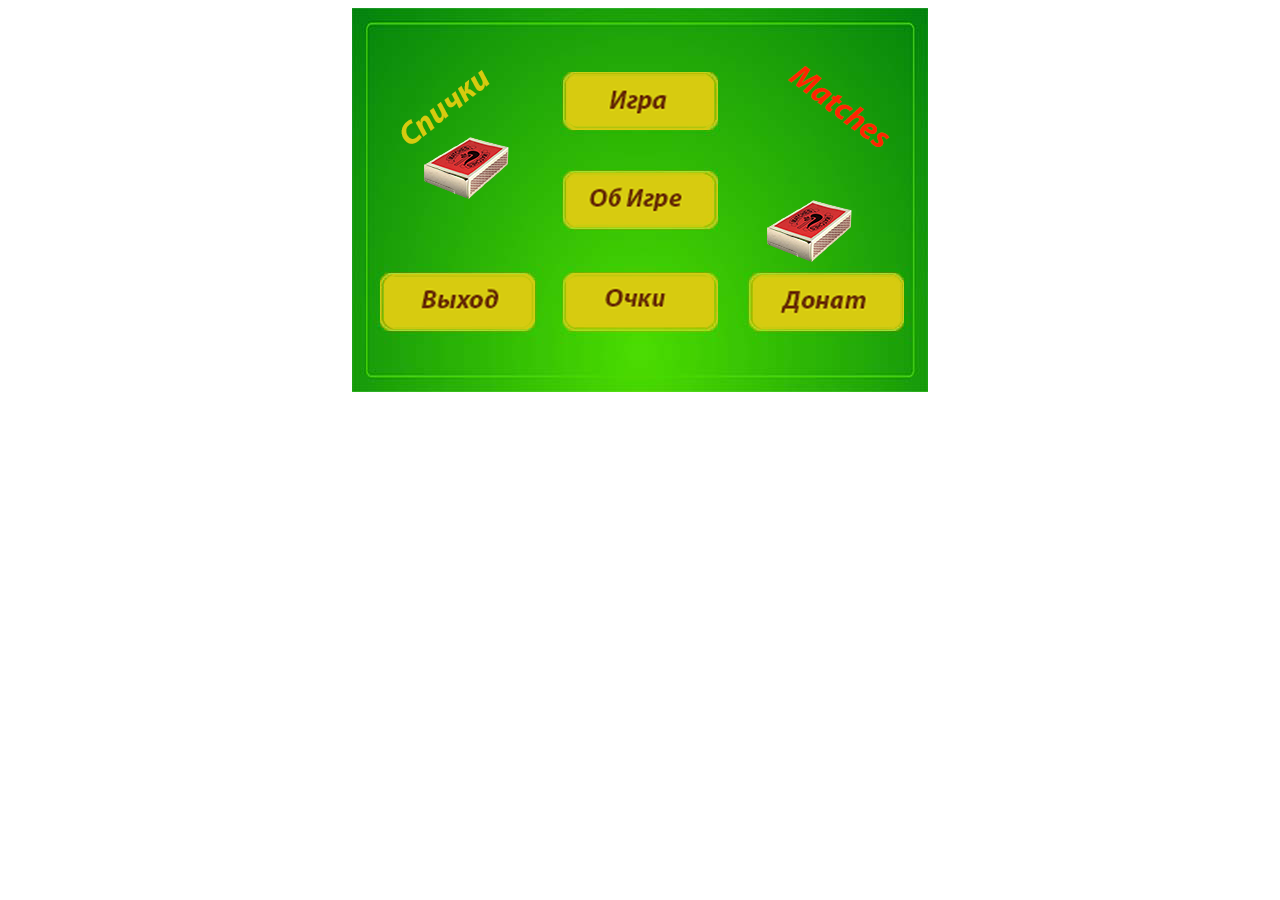
<file: index.html>
<!DOCTYPE html>
<html>
    <head>
        <meta charset="utf-8">
        <title>Заголовки в HTML5</title>
    </head>
 <body>

 <center>
 <div> <img src="images/holstandbuttons1.png" alt="game fild" usemap="#Game"></div>
 <p><map name="Game">
 <area shape="rect" coords="210,65,360,120" href="game.html" alt="Играть" title="Игра">
 <area shape="rect" coords="210,160,360,220" href="help.html" alt="Помощь" title="Об Игре">
 <area shape="rect" coords="210,260,360,320" href="score.html" alt="Достижения" title="Очки">
 <area shape="rect" coords="30,260,180,320" href="index.html" alt="Выйти" title="Выйти">
 <area shape="rect" coords="390,260,550,320" href="donate.html" alt="Подкинуть денег" title="Подкинуть копеечку">
 
 </map></p>
</center>
 </body>
 </html>
</file>
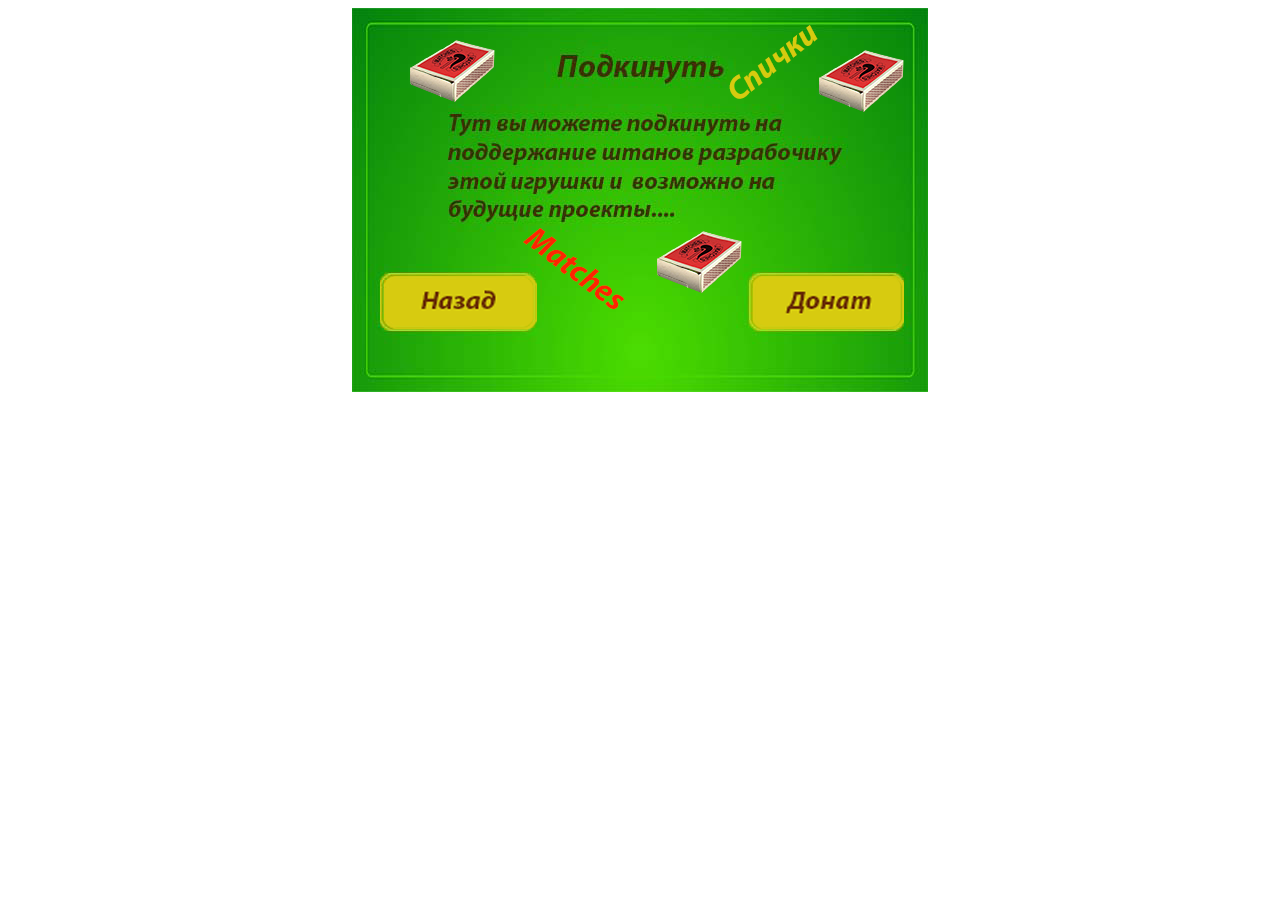
<file: donate.html>
<!DOCTYPE html>
<html>
    <head>
        <meta charset="utf-8">
        <title>Заголовки в HTML5</title>
    </head>
 <body>

 <center>
 <div> <img src="images/donate.png" alt="game fild" usemap="#Game"></div>
 <p><map name="Game">
 <area shape="rect" coords="210,65,360,120" href="game.html" alt="Играть" title="Игра">
 <area shape="rect" coords="210,160,360,220" href="help.html" alt="Помощь" title="Игра">
 <area shape="rect" coords="210,260,360,320" href="score.html" alt="Достижения" title="Игра">
 <area shape="rect" coords="30,260,180,320" href="index.html" alt="Выйти" title="Игра">
 <area shape="rect" coords="390,260,550,320" href="donate.html" alt="Подкинуть денег" title="Игра">
 
 </map></p>
</center>
 </body>
 </html>
</file>
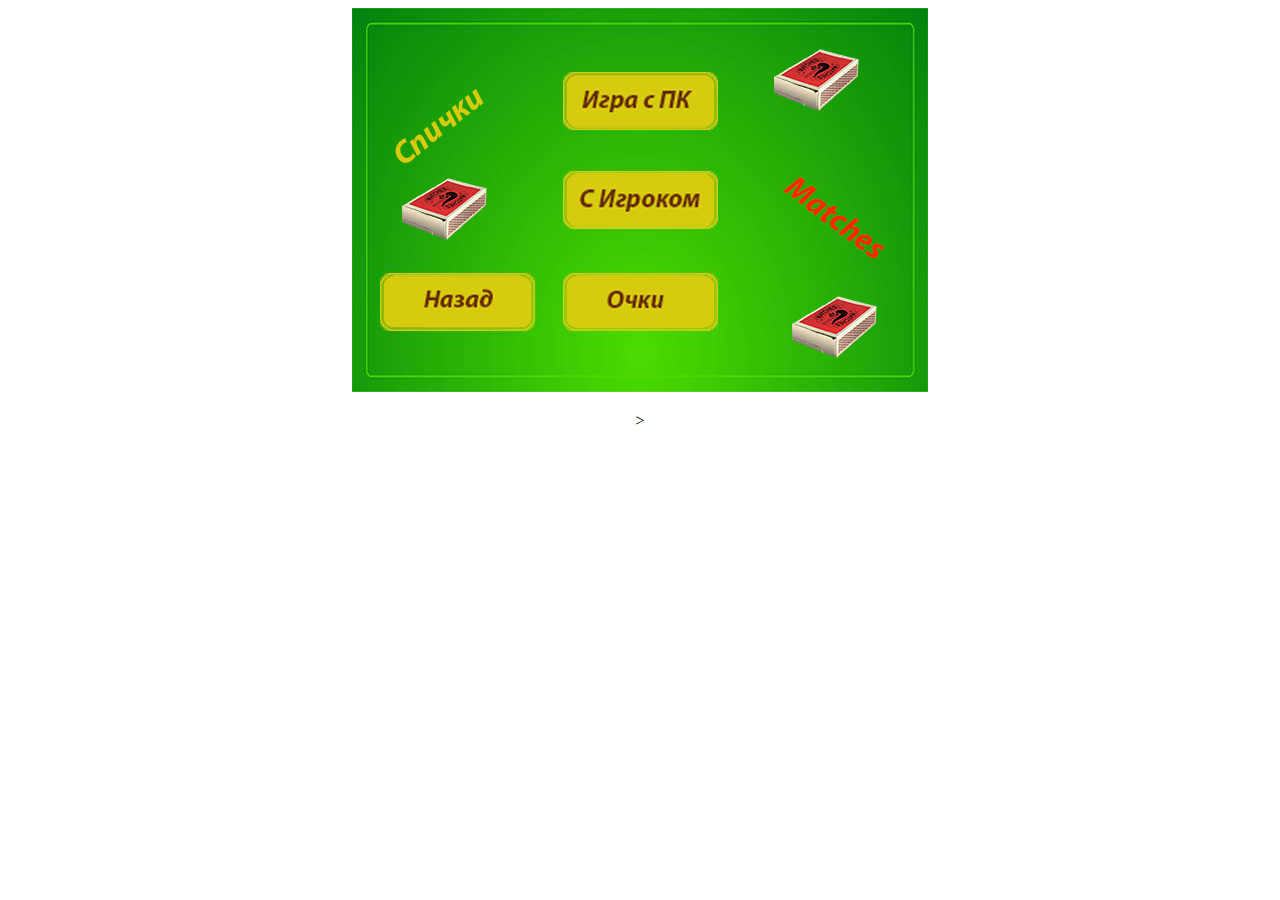
<file: game.html>
<!DOCTYPE html>
<html>
    <head>
        <meta charset="utf-8">
        <title>Заголовки в HTML5</title>
    </head>
 <body>

 <center>
 <div> <img src="images/game.png" alt="game fild" usemap="#Game"></div>
 <p><map name="Game">
 <area shape="rect" coords="210,65,360,120" href="mainnew.html" alt="Играть" title="Играть с Компом">
 <area shape="rect" coords="210,160,360,220" href="mainnew.html" alt="Помощь" title="Играть с Человеком">
 <area shape="rect" coords="210,260,360,320" href="score.html" alt="Достижения" title="Очки">
 <area shape="rect" coords="30,260,180,320" href="index.html" alt="Выйти" title="Назад">
 >
 
 </map></p>
</center>
 </body>
 </html>
</file>
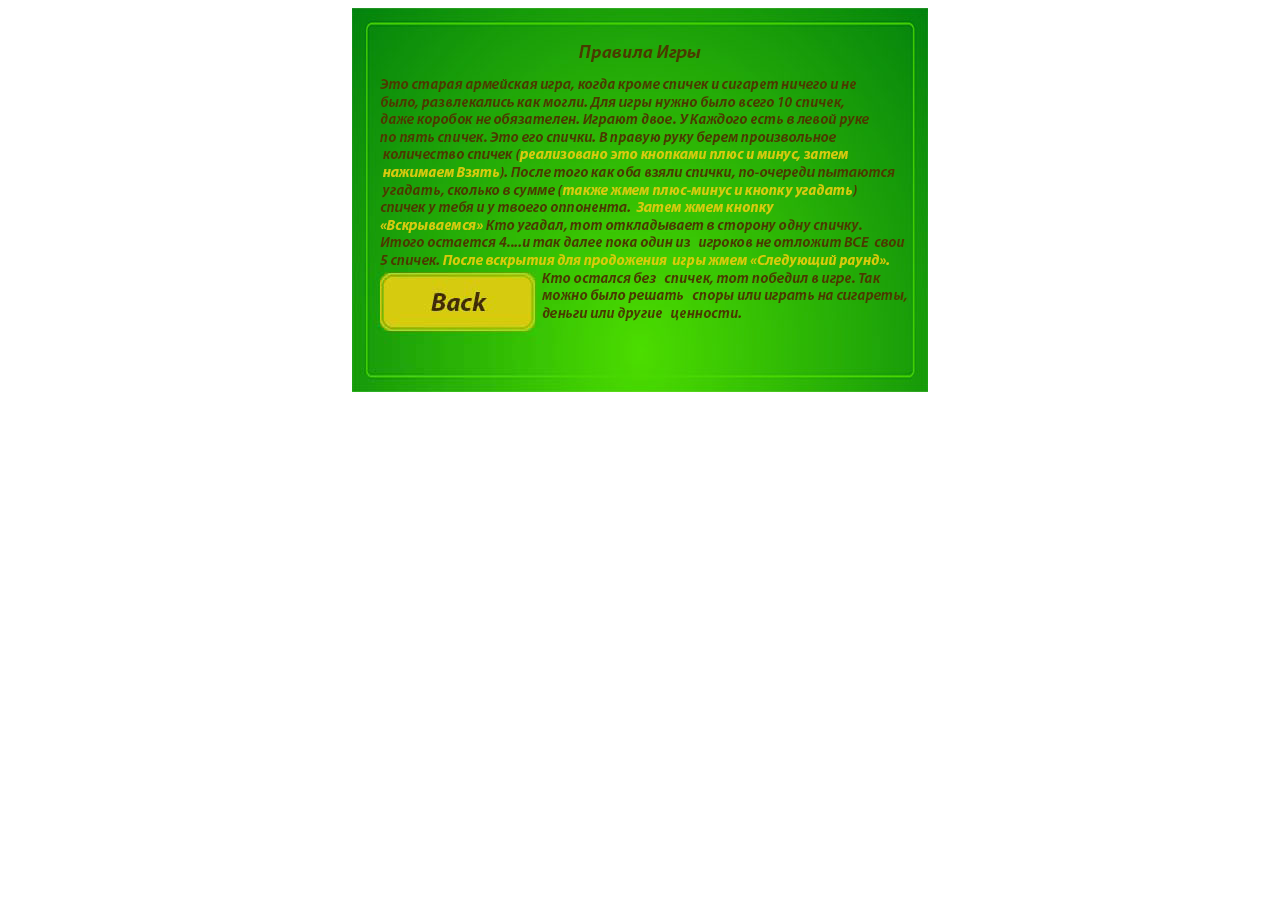
<file: help.html>
<!DOCTYPE html>
<html>
    <head>
        <meta charset="utf-8">
        <title>Заголовки в HTML5</title>
    </head>
 <body>

 <center>
 <div> <img src="images/help2.png" alt="game fild" onclick="history.back();" value="Назад" usemap="#Game"></div>
 <p><map name="Game">

 <area shape="rect" coords="30,260,180,320" href="#" onclick="history.back();return false;" alt="Выйти" title="Назад">

 
 </map></p>
</center>
 </body>
 </html>
</file>
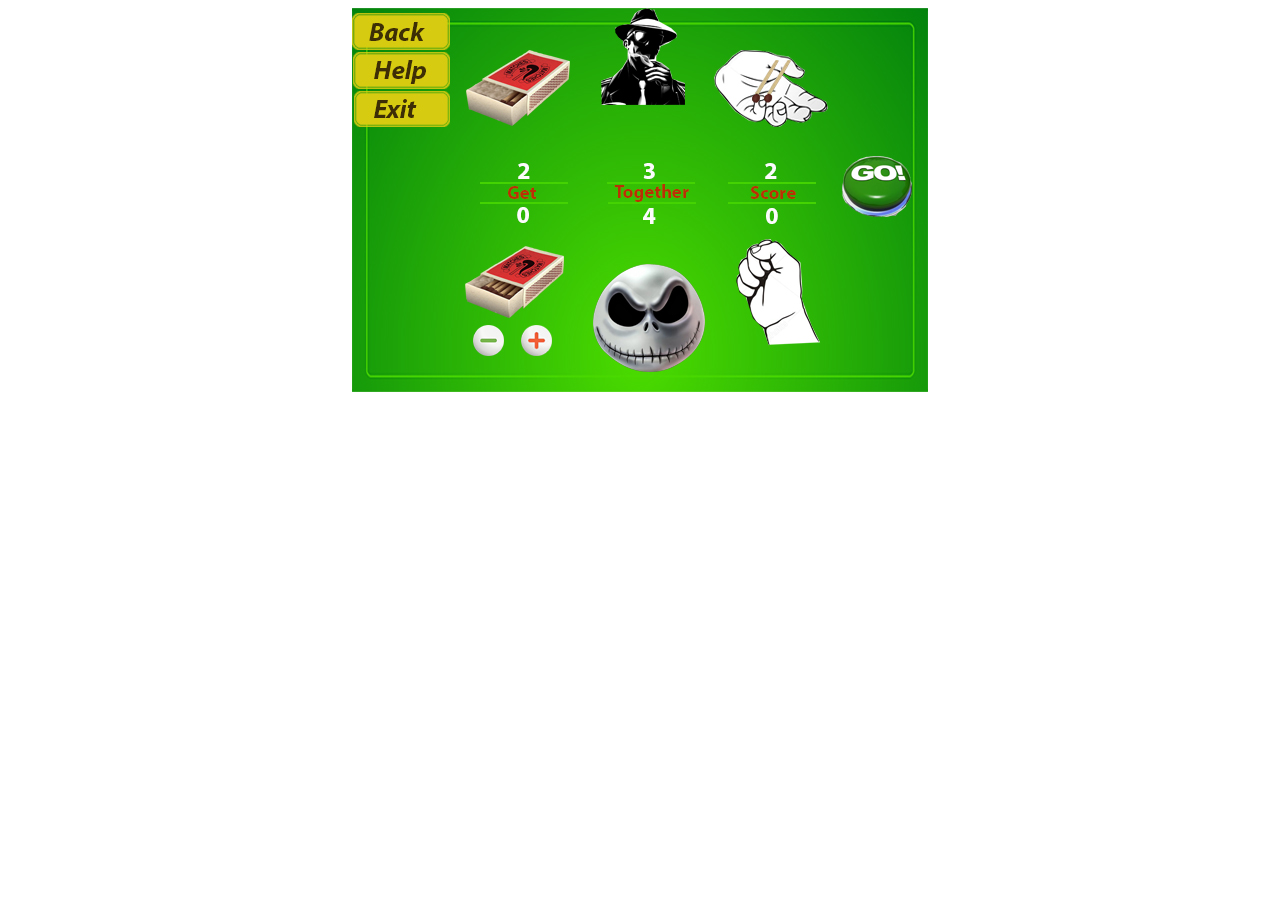
<file: main.html>
<!DOCTYPE html>
<html>
    <head>
        <meta charset="utf-8">
        <title>Заголовки в HTML5</title>
    </head>
 <body>

 <center>
 <div> <img src="images/mainfield.jpg" alt="game fild" usemap="#Game"></div>
 <p><map name="Game">
 <area shape="rect" coords="210,65,360,120" href="index.html" alt="Играть" title="Игра">
 <area shape="rect" coords="210,160,360,220" href="help.html" alt="Помощь" title="Игра">
 <area shape="rect" coords="210,260,360,320" href="score.html" alt="Достижения" title="Игра">
 <area shape="rect" coords="30,260,180,320" href="index.html" alt="Выйти" title="Игра">
 <area shape="rect" coords="390,260,550,320" href="donate.html" alt="Подкинуть денег" title="Игра">
 
 </map></p>
</center>
 </body>
 </html>
</file>
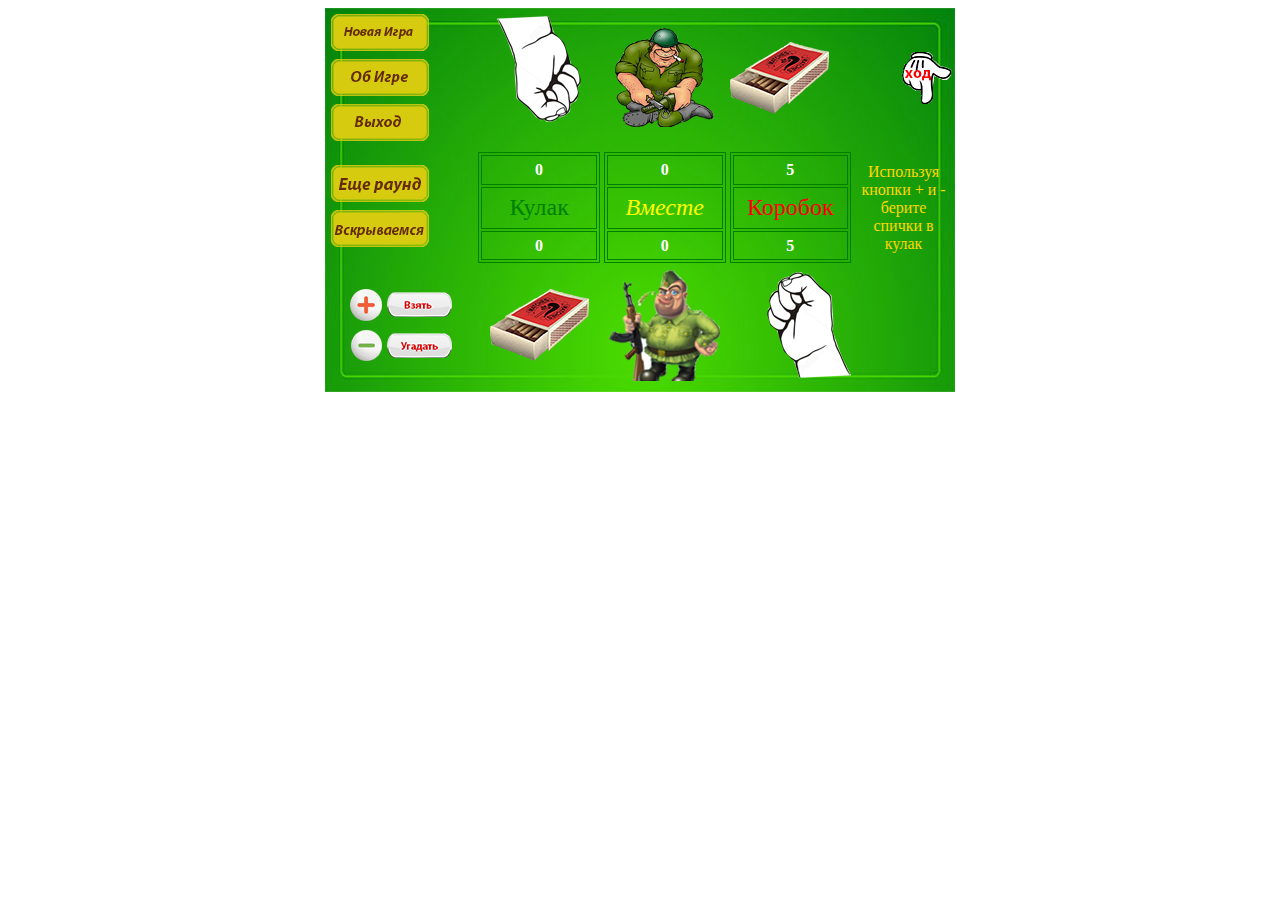
<file: mainnew.html>
<!DOCTYPE html>
<html>
    <head>
        <meta charset="utf-8">
        <title>Заголовки в HTML5</title>
		<link rel="stylesheet" href="css/style.css">
    </head>
 <body>

 	<script src="js/script3.js"></script>

 <table style="background-image:url(images/mainfieldempty.jpg)" align="center" width="630px" height="384" border="0">
	<tr height="33%">
		<td width="24%">
			
			<table border="0">

				<tr>
					<td style="cursor: pointer;" onclick="startGameButton()"><img src=images/nachatIgru.png></td>
				</tr>	
				
				<tr>
					<td><a href="help.html" onclick="goTo('help.html'); return false;"><img src=images/obIgre.png></td>
				</tr>
				<tr>
					<td><a href="index.html"><img src=images/vihod.png></td>
				</tr>

			</table>
		
		</td>

		<td width="20%" align="center"><img id ="compHand" src=images/handclosed2.png></p></td>
		<td width="20%" align="center" vertical-align:"top"><img src=images/avasoldier.png></td>
		<td width="20%"><img id ="boxComp" src=images/box5.png></td>
		<td width="20%" align="right"><img id="turnIs" src="images/downT.png"</td>
	</tr>


	<tr height="34%">
		<td width="24%">
			<table>
				<td  style="cursor: pointer;" align="left" onclick="nextRoundButton()"><img src="images/oneMoreRound.png"></td>
				
				
				<tr><td style="cursor: pointer;" align="left" onclick="goButton()"><img src="images/check.png"></td></tr>

				
			</table>
		</td>

		<td>
			<table border="1" bordercolor="green" width="100%" height="100%">

				<tr>
					<td align="center"><font color="white"><b id="compGetField">0</b></td>
				</tr>	
				
				<tr>
					<td align="center"><font color="green" size="5">Кулак</td>
				</tr>
				<tr>
					<td align="center"><font color="white"><b id="playerGetField">0</b></td>
				</tr>

			</table>	
		</td>


		<td>
			<table border="1" bordercolor="green" width="100%" height="100%">

				<tr>
					<td align="center"><font color="white"><b id='compGuessField'>0</b></td>
				</tr>	
				
				<tr>
					<td align="center"><font color="yellow" size="5"><i id='together'>Вместе</i></td>
				</tr>
				<tr>
					<td align="center"><font color="white"><b id='playerGuessField'>0</b></td>
				</tr>

			</table>
		</td>

		<td>
			<table border="1" bordercolor="green" width="100%" height="100%">

				<tr>
					<td align="center"><font color="white"><b id ="compScore">5</b></td>
				</tr>	
				
				<tr>
					<td align="center"><font color="red" size="5">Коробок</td>
				</tr>
				<tr>
					<td align="center"><font color="white"><b id ='playerScore'>5</b></td>
				</tr>

			</table>
		</td>


		<td align="center"><font color="#FFD700" size="3"><span id="poleStatusa">Используя кнопки + и - берите спички в кулак</span></td>

	</tr>

	<tr height="33%">
		
		<td>
			<table border="0" align="center">
			<tr>
				<td><span style="cursor: pointer;" onclick="plusButton()"><img src="images/smallplus.png"></span>
				</td>
				<td><span style="cursor: pointer;" onclick="playerGetButton()"><img id="get2" src="images/takebutton1.png"></span>
				</td>

		</tr>

			<tr>
				<td><span style="cursor: pointer;" onclick="minusButton()"><img src="images/smallminus.png"></span>
				</td>
				<td><span style="cursor: pointer;" onclick="playerGuessButton()"><img id="guess2" src="images/guessbutton1.png"></span>
				</td>
			
		</tr>
			
			</table>
		</td>	
		
		<td align="center"><img id = "boxPlayer" src=images/box5.png></td>
		<td align="center"><img src=images/avasoldier2.png></td>
		<td align="right"><img id ="playerHand" src=images/handclosed.png></td>
		<td></td>
	<tr></tr>

</table>

 <script> 
 
 </script>

 
 </body>
 </html>
</file>
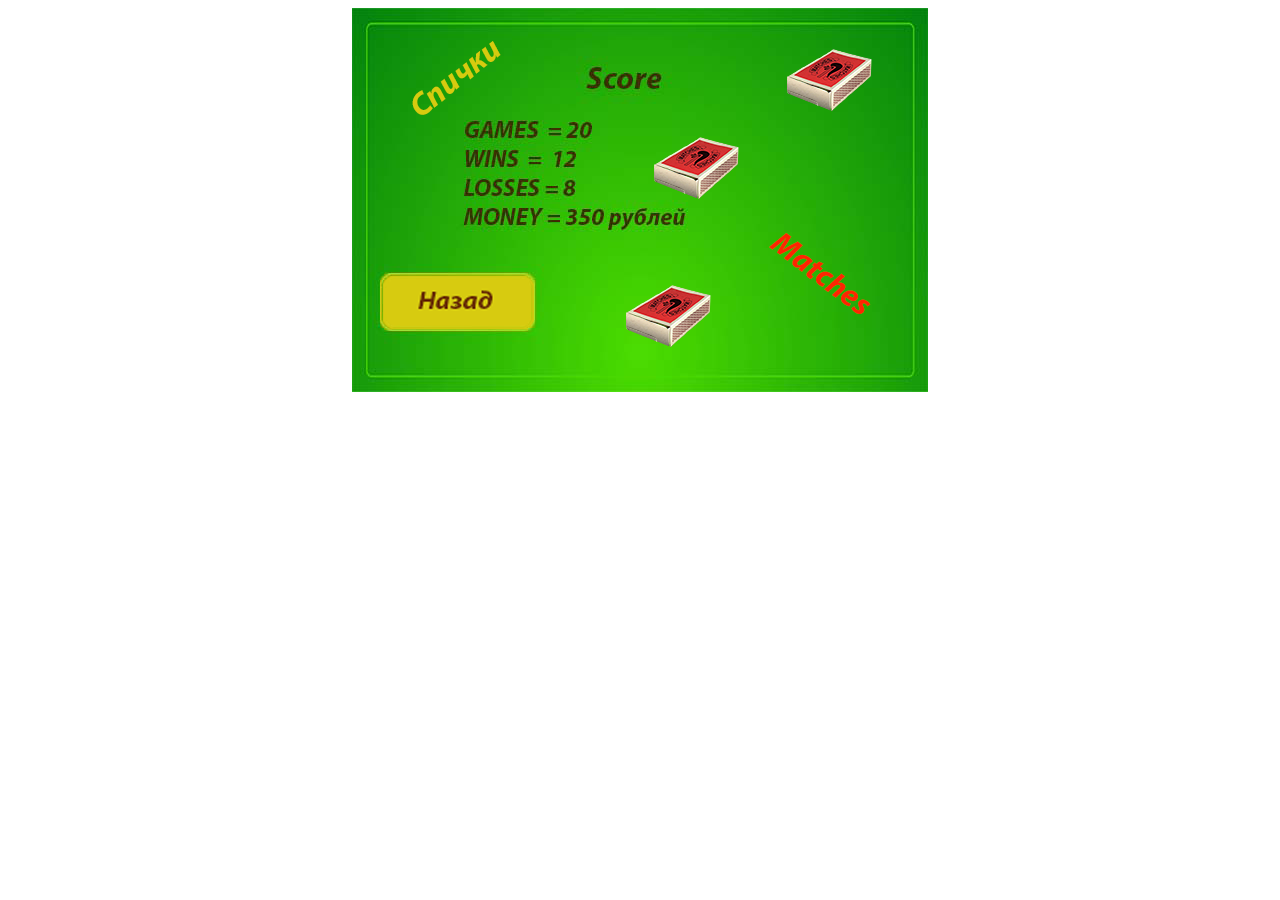
<file: score.html>
<!DOCTYPE html>
<html>
    <head>
        <meta charset="utf-8">
        <title>Заголовки в HTML5</title>
    </head>
 <body>

 <center>
 <div> <img src="images/score.png" alt="game fild" usemap="#Game"></div>
 <p><map name="Game">
 
 <area shape="rect" coords="30,260,180,320" href="index.html" alt="Выйти" title="Назад">

 
 </map></p>
</center>
 </body>
 </html>
</file>
<file: css/style.css>
.div1{
background-image: url('holstWithRoungs.png');

height: 384px;

width: 576px;
}

td.first{
	background-color:green;
	width:30%;
   border-top:4px solid #d8d8d8;
}
</file>
